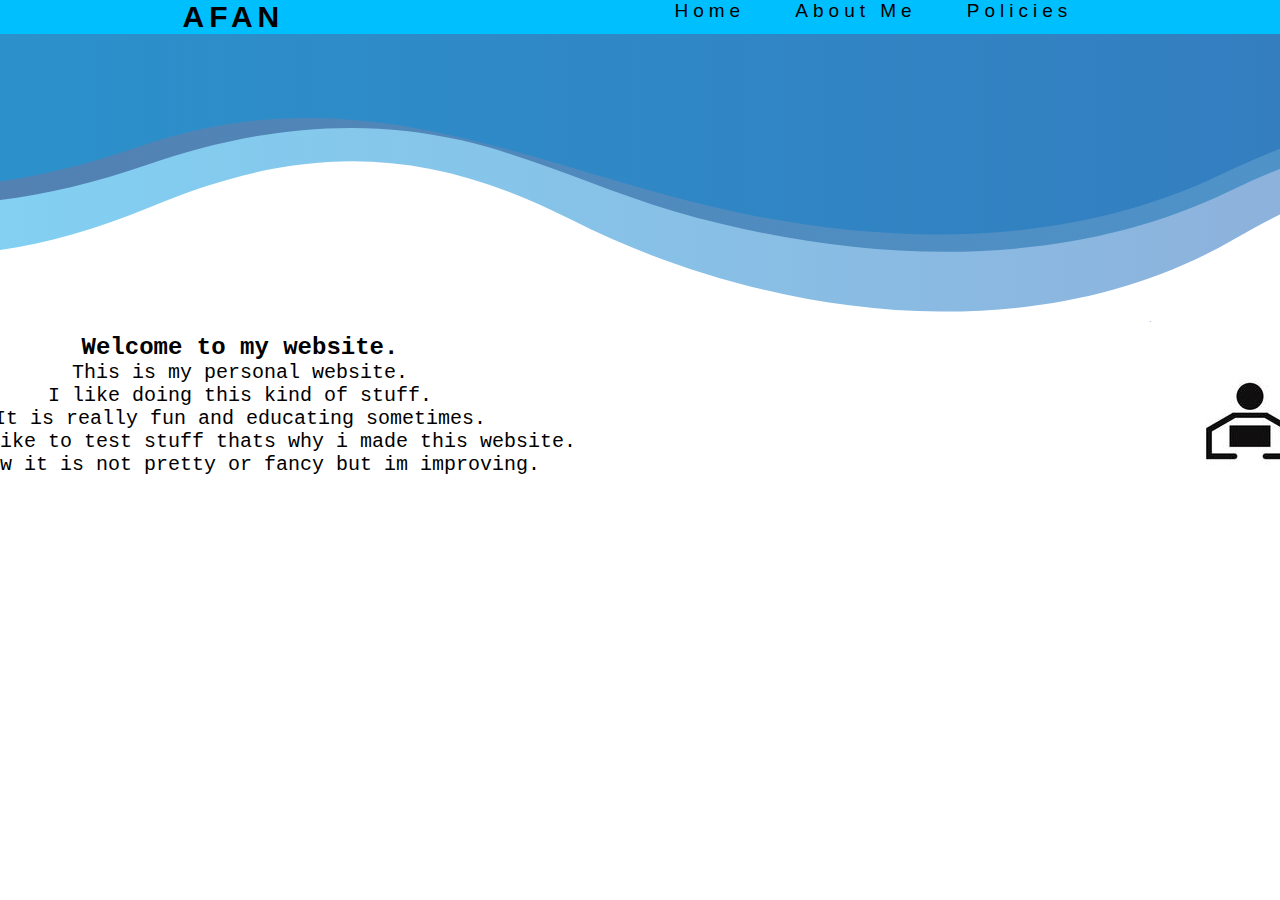
<file: Afan.bio/index.html>
<!DOCTYPE html>
<html lang="en">
<head>
    <link rel="stylesheet" href="style.css">
    <meta charset="UTF-8">
    <meta http-equiv="X-UA-Compatible" content="IE=edge">
    <meta name="viewport" content="width=device-width, initial-scale=1.0">
    <title>Afan</title>
</head>
<body>

    <nav>
        <div class="nav">
            <h1>Afan</h1>
        </div>
        <ul class="nav-links">
            <li><a href="index.html">Home</a></li>
            <li><a href="aboutme.html">About Me</a></li>
            <li><a href="policies.html">Policies</a></li>
        </ul>
    </nav>

   


<div class="Home">
     <h2>Welcome to my website.</h2>

     <p>This is my personal website.</p>
    <p> I like doing this kind of stuff.</p>
    <p>It is really fun and educating sometimes.</p> 
    <p>I also like to test stuff thats why i made this website.</p>
    <p>I know it is not pretty or fancy but im improving.</p>
</div>

<div class="picture">
    <h4>u</h4>
</div>
   
  
</body>
</html>
</file>
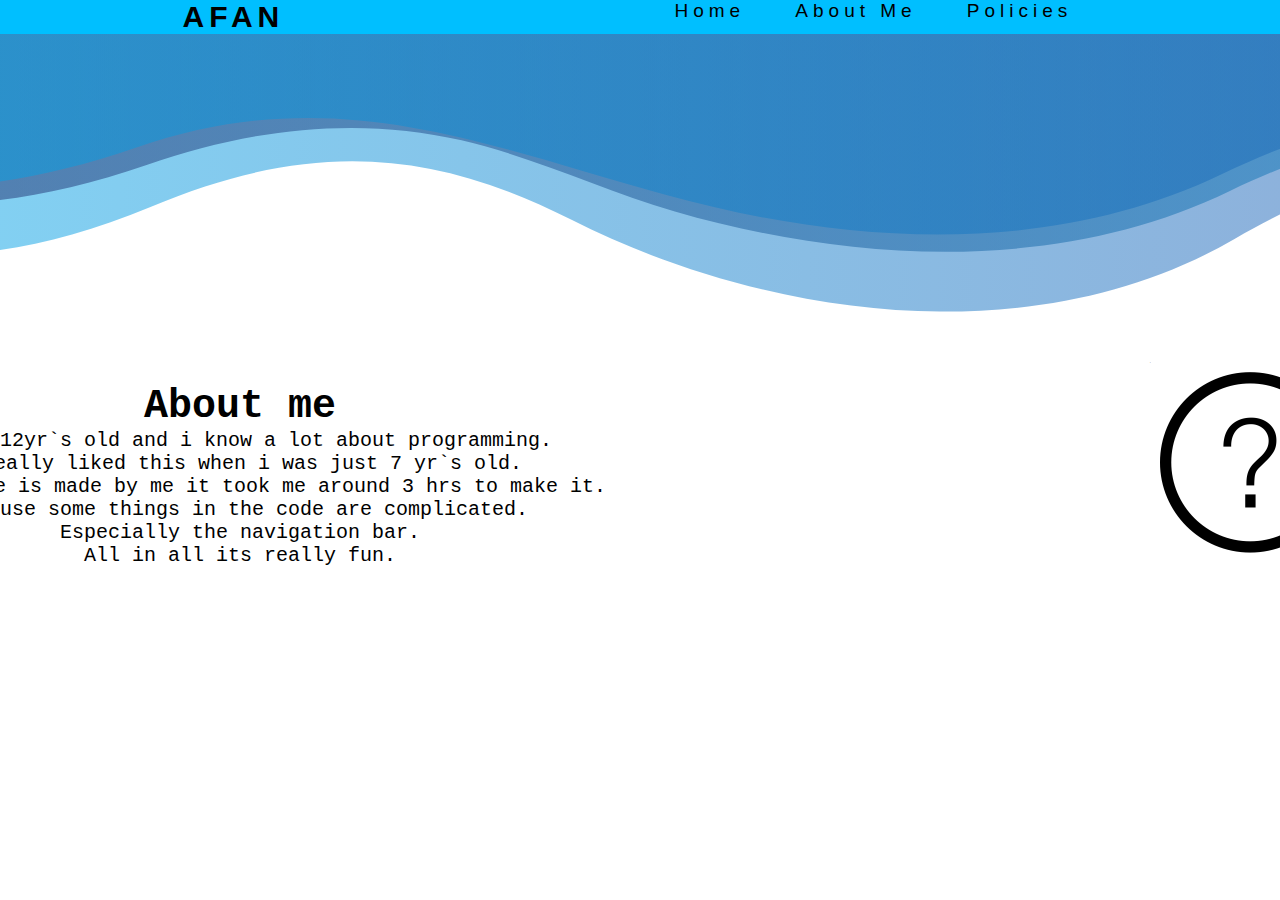
<file: Afan.bio/aboutme.html>
<!DOCTYPE html>
<html lang="en">
<head>
    
    <link rel="stylesheet" href="aboutme.css">
    <meta charset="UTF-8">
    <meta http-equiv="X-UA-Compatible" content="IE=edge">
    <meta name="viewport" content="width=device-width, initial-scale=1.0">
    <title>Afan</title>
</head>
<body>
    <nav>
        <div class="nav">
            <h1>Afan</h1>
        </div>
        <ul class="nav-links">
            <li><a href="index.html">Home</a></li>
            <li><a href="aboutme.html">About Me</a></li>
            <li><a href="policies.html">Policies</a></li>
        </ul>
    </nav>

    <div class="TEXRT">
    <h2>About me</h2>

    <p>So,im 12yr`s old and i know a lot about programming.</p>
    <p>I really liked this when i was just 7 yr`s old.</p>
    <p>The website is made by me it took me around 3 hrs to make it.</p>
    <p>Because some things in the code are complicated.</p>
    <p>Especially the navigation bar.</p>
    <p>All in all its really fun.</p>
    </div>

    <div class="icon2">
        u
    </div>





</body>
</html>
</file>
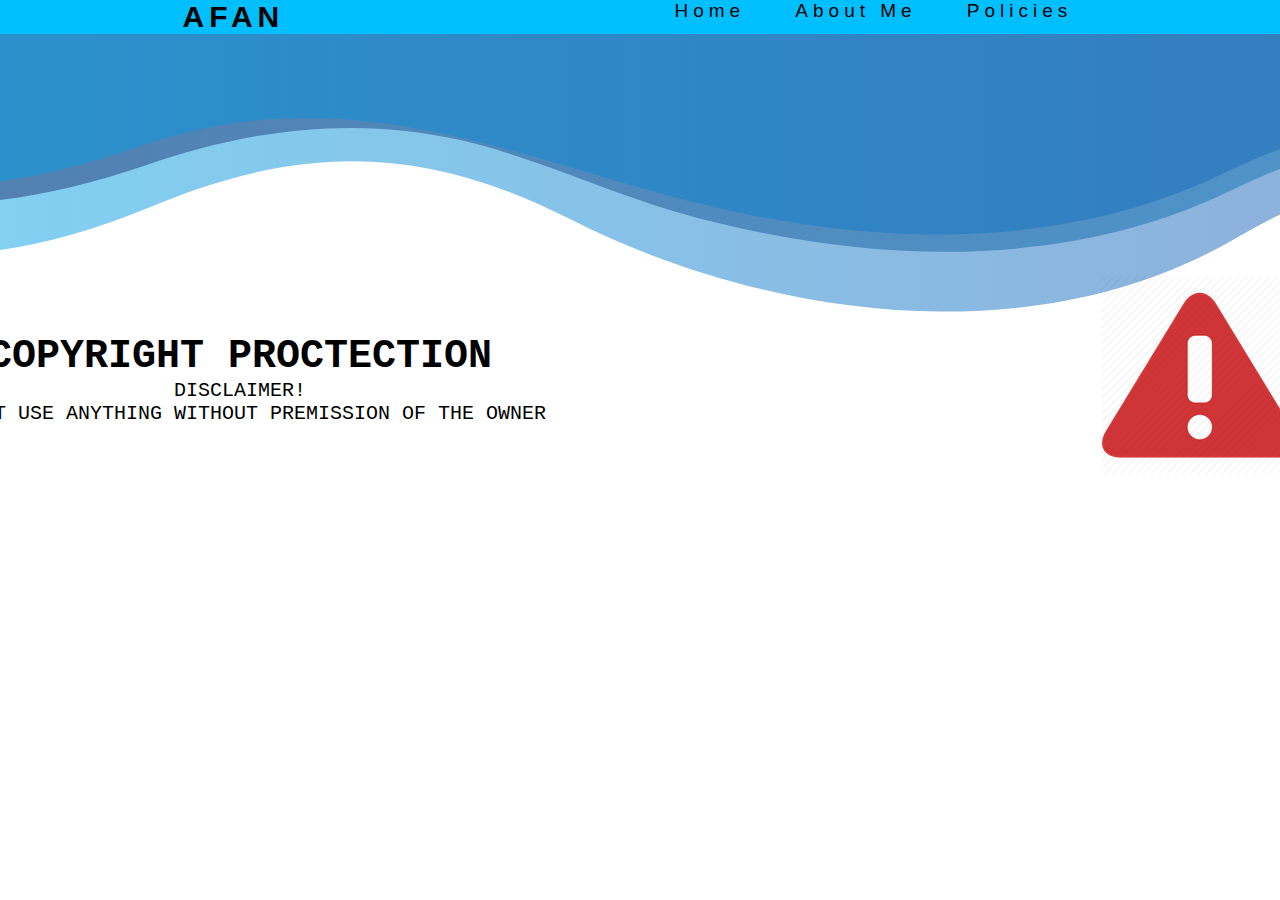
<file: Afan.bio/policies.html>
<!DOCTYPE html>
<html lang="en">
<head>
    <link rel="stylesheet" href="policies.css">
    <meta charset="UTF-8">
    <meta http-equiv="X-UA-Compatible" content="IE=edge">
    <meta name="viewport" content="width=device-width, initial-scale=1.0">
    <title>Afan</title>
</head>
<body>
    <nav>
        <div class="nav">
            <h1>Afan</h1>
        </div>
        <ul class="nav-links">
            <li><a href="index.html">Home</a></li>
            <li><a href="aboutme.html">About Me</a></li>
            <li><a href="policies.html">Policies</a></li>
        </ul>
    </nav>
    <div class="policies">
    <h2>COPYRIGHT PROCTECTION</h2>
    

    <p>
        DISCLAIMER!
    </p>

    <p>
        DO NOT USE ANYTHING WITHOUT PREMISSION OF THE OWNER
    </p>
    </div>

    <div class="icon3"></div>




</body>
</html>
</file>
<file: Afan.bio/style.css>
*{
    margin: 0px;
    padding: 0px;
    box-sizing: content-box;
}

nav {
    display: flex;
    justify-content: space-around;
    min-height: 1px;
    background-color: deepskyblue;
    font-family: 'Poppins', sans-serif
}

.nav {
    text-transform: uppercase;
    letter-spacing: 5px;
    font-size: 15px;
}


.nav-links:hover {
    cursor: pointer;
    box-shadow: 2px 2px 10px 2px rgba(48, 187, 221, 0.5);
    transition-delay:0.2s;
}




.nav-links {
    text-decoration: none;
    text-align: center;
    display: flex;
    background-color: deepskyblue;
    justify-content: space-around;
    width: 35%;
}

.nav-links a {
    color: black;
    text-decoration: none;
    letter-spacing: 5px;
    font-size: 19px;
    text-align: center;
}

.nav-links li {
    list-style: none;
}

h2 {
    text-align: center;
    position: relative;
    font-family: 'Courier New', Courier, monospace;
}



body {
    margin: 0px;
    padding: 0px;
    background-image: url(Live-Background-1.svg);
}


p {
    text-align: center;
  font-size: 20px;
  text-decoration: solid;
  font-family: 'Courier New', Courier, monospace;
  position:relative;
}

.Home {
    position: relative;
    right: 400px;
    top: 300px;
}

.picture {
    position: relative;
    font-size: 1px;
    background-color: black;
    height: 200px;
    width: 200px;
    background-image: url(icon.jpg);
    left: 1150px;
    top: 145px;
}
</file>
<file: Afan.bio/aboutme.css>
*{
    margin: 0px;
    padding: 0px;
    box-sizing: content-box;
}

nav {
    display: flex;
    justify-content: space-around;
    min-height: 1px;
    background-color: deepskyblue;
    font-family: 'Poppins', sans-serif
}

.nav {
    text-transform: uppercase;
    letter-spacing: 5px;
    font-size: 15px;
}

.nav-links {
    text-decoration: none;
    text-align: center;
    display: flex;
    background-color: deepskyblue;
    justify-content: space-around;
    width: 35%;
}


.nav-links:hover {
    cursor: pointer;
    box-shadow: 2px 2px 10px 2px rgba(48, 187, 221, 0.5);
    transition-delay:0.2s;
}


.nav-links a {
    color: black;
    text-decoration: none;
    letter-spacing: 5px;
    font-size: 19px;
    text-align: center;
}

.nav-links li {
    list-style: none;
}

body {
    margin: 0px;
    padding: 0px;
    background-image: url(Live-Background-1.svg);
}

h2 {
    font-size: 40px;
    text-align: center;
    position: relative;
    font-family: 'Courier New', Courier, monospace;
}


p {
    font-size: 20px;
  text-align: center;
  text-decoration: solid;
  font-family: 'Courier New', Courier, monospace;
}

.TEXRT {
    text-align: center;
    position: relative;
    right: 400px;
    top: 350px;
}

.icon2 {
    position: relative;
    height: 200px;
    width: 200px;
    font-size: 1px;
    background-image: url(question-mark-icon-21.jpg);
    left: 1150px;
    top: 145px;
}
</file>
<file: Afan.bio/policies.css>
*{
    margin: 0px;
    padding: 0px;
    box-sizing: content-box;
}

nav {
    display: flex;
    justify-content: space-around;
    min-height: 1px;
    background-color: deepskyblue;
    font-family: 'Poppins', sans-serif
}

.nav {
    text-transform: uppercase;
    letter-spacing: 5px;
    font-size: 15px;
}

.nav-links {
    text-decoration: none;
    text-align: center;
    display: flex;
    background-color: deepskyblue;
    justify-content: space-around;
    width: 35%;
}



.nav-links:hover {
    cursor: pointer;
    box-shadow: 2px 2px 10px 2px rgba(48, 187, 221, 0.5);
    transition-delay:0.2s;
}


.nav-links a {
    color: black;
    text-decoration: none;
    letter-spacing: 5px;
    font-size: 19px;
    text-align: center;
}

.nav-links li {
    list-style: none;
}

body {
    margin: 0px;
    padding: 0px;
    background-image: url(Live-Background-1.svg);
}

h2 {
    font-size: 40px;
    text-align: center;
    position: relative;
    font-family: 'Courier New', Courier, monospace;
}

p {
    font-size: 20px;
    text-align: center;
    text-decoration: solid;
    font-family: 'Courier New', Courier, monospace;
}

.policies {
    position: relative;
    right: 400px;
    top: 300px;
}

.icon3 {
    position: relative;
    height: 200px;
    width: 200px;
    background-image: url(warning.png);
    left: 1100px;
    top: 150px;
}
</file>
